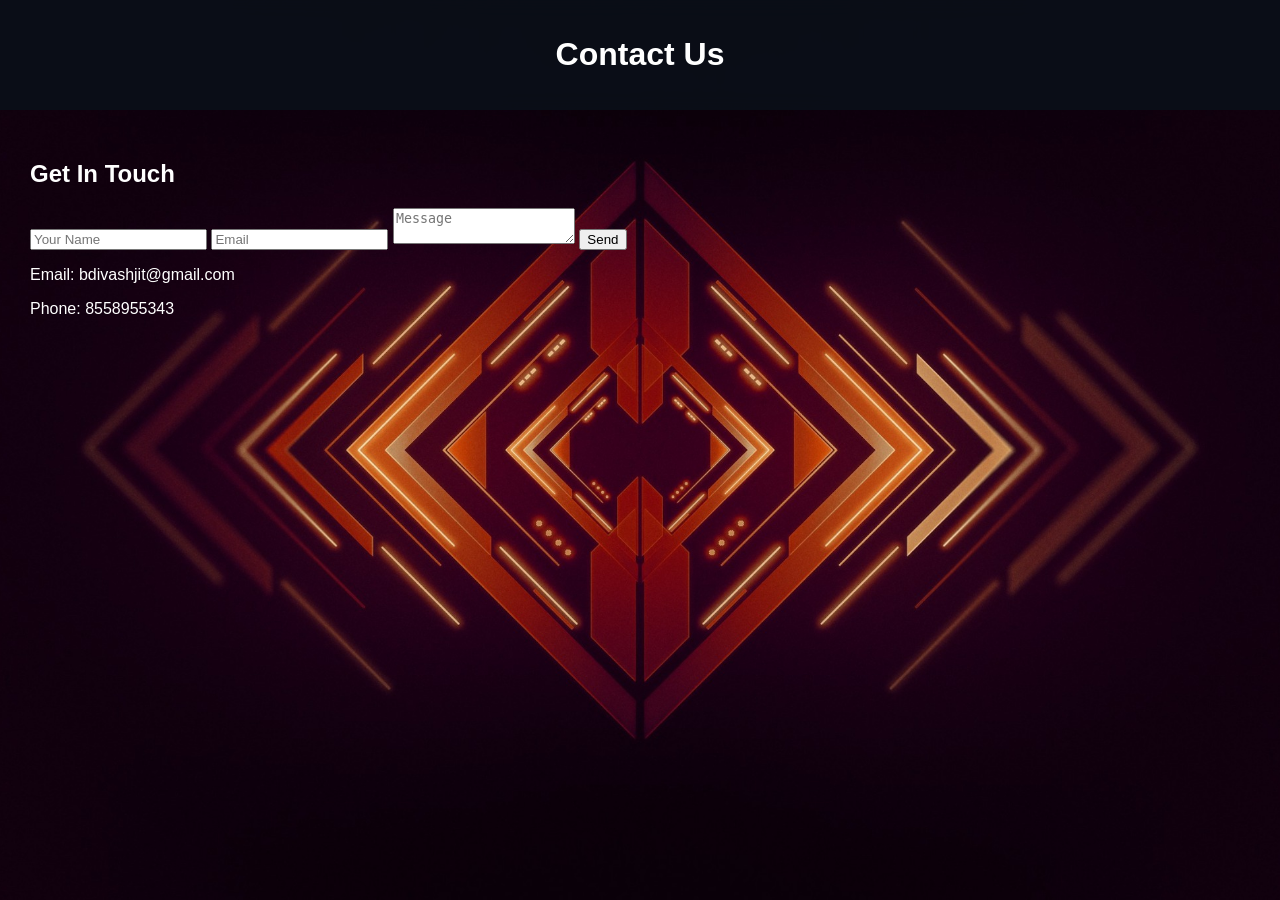
<file: GSA PROJECT 2.0/contact.html>
<!DOCTYPE html>
<html><head><title>Contact</title><link rel='stylesheet' href='style.css'></head>
<body>
<header><h1>Contact Us</h1></header>
<div class='container'>
<h2>Get In Touch</h2>
<input placeholder='Your Name'>
<input placeholder='Email'>
<textarea placeholder='Message'></textarea>
<input type='submit' value='Send'>
<p>Email: bdivashjit@gmail.com</p>
<p>Phone: 8558955343</p>
</div></body></html>
</file>
<file: GSA PROJECT 2.0/style.css>
body{
margin:0;
font-family:Arial,sans-serif;
color:white;
background:url('../images/martin-martz-7ELYu7jeEwo-unsplash.jpg') no-repeat center center fixed;
background-size:cover;
}

header{
position:sticky;
top:0;
background:rgba(10,15,25,.9);
padding:15px;
backdrop-filter:blur(10px);

text-align:center;
}

nav a{
color:white;
margin:12px;
text-decoration:none;
transition:.3s;
}
nav a:hover{
color:#00d9ff;
}

.hero{
padding:100px 20px;
text-align:center;
background:rgba(0,0,0,.4);
}

.container{
padding:30px;
}

.cards{
display:flex;
flex-wrap:wrap;
justify-content:center;
align-items:flex-start;
gap:25px;
}

.card{
width:280px;
height:auto;
background:rgba(20,30,45,.9);
border-radius:18px;
padding:12px;
box-shadow:0 0 20px rgba(0,217,255,.2);
transition:.3s;
}

.card:hover{
transform:translateY(-8px);
}

.card img{
width:100%;
height:auto;
border-radius:12px;
display:block;
}

footer{
background:rgba(10,15,25,.9);
padding:20px;
text-align:center;
}


body{
margin:0;
font-family:Arial,sans-serif;
color:white;
background:url('martin-martz-7ELYu7jeEwo-unsplash.jpg') no-repeat center center fixed;
background-size:cover;
}
</file>
